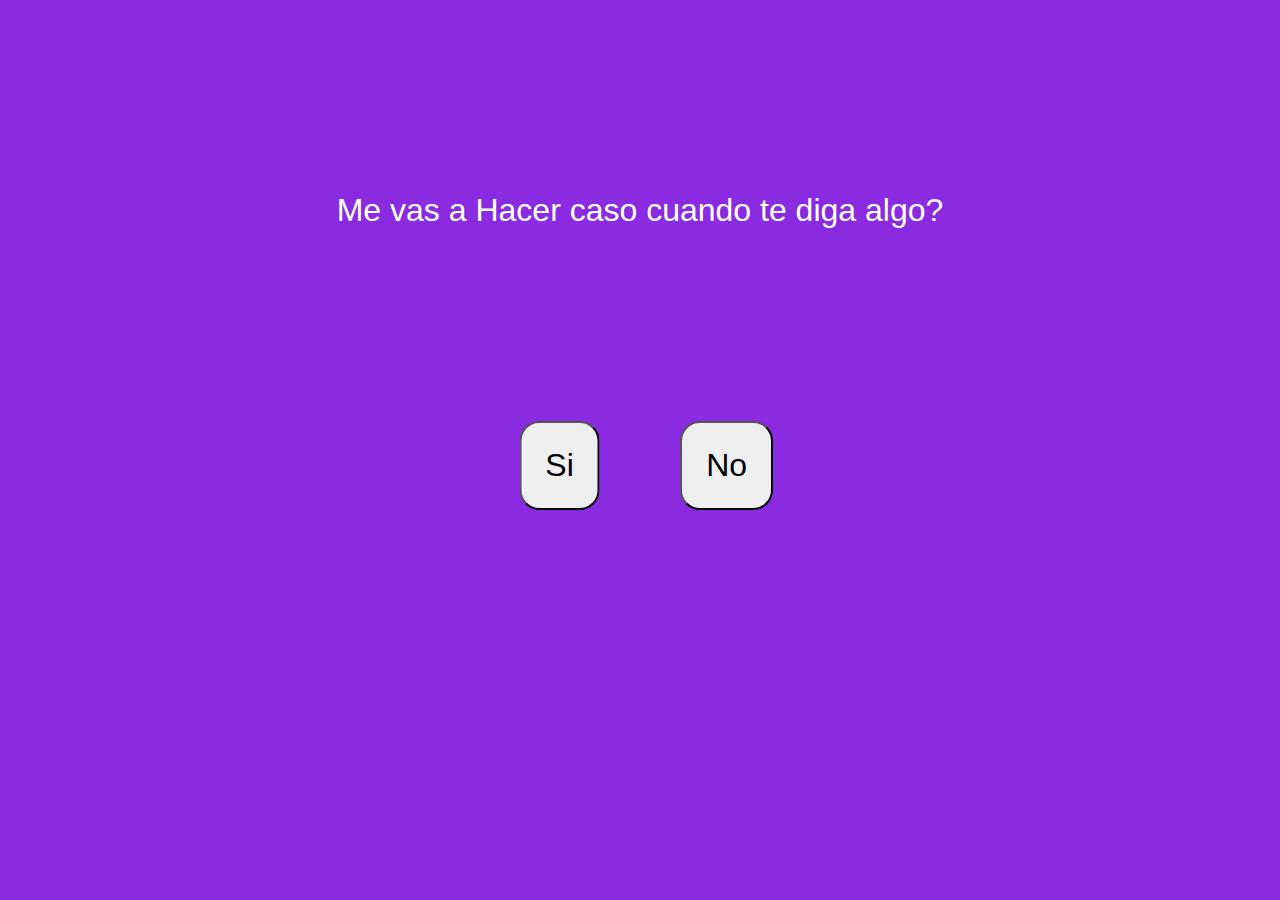
<file: index.html>
<!DOCTYPE html>
<html lang="es">
<head>
    <meta charset="UTF-8">
    <meta name="viewport" content="width=device-width, initial-scale=1.0">
    <title>Un Regalo para mi Niña</title>
    <link rel="stylesheet" href="style.css">
</head>
<body>
    <div class="contenedor">
        <p>Me vas a Hacer caso cuando te diga algo?</p>
        <a href="index2.html"><button id="yesBtn">Si</button></a>
        
        <button id="noBtn">No</button>
    </div>
    <script src="index.js"></script>
</body>
</html>
</file>
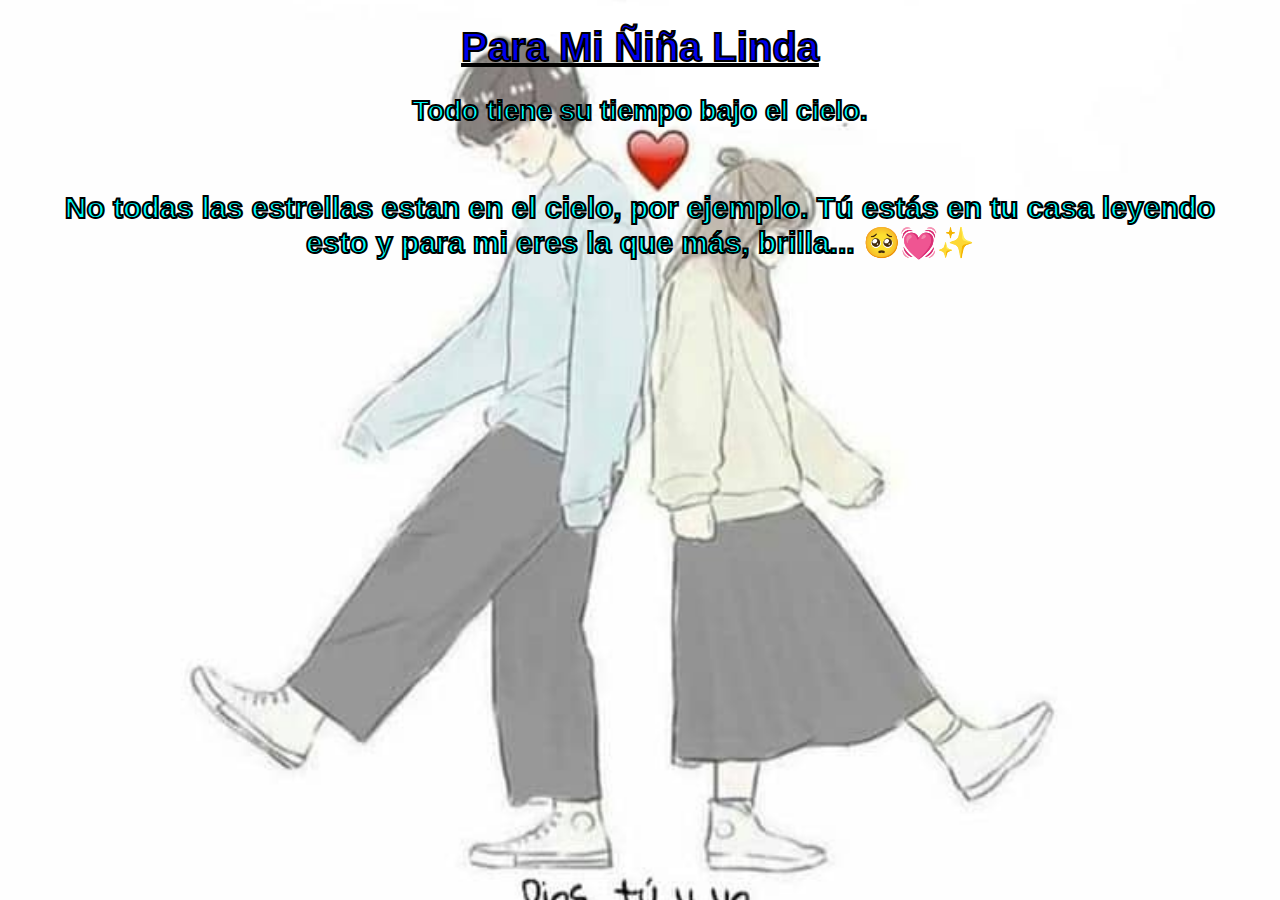
<file: index2.html>
<!DOCTYPE html>
<html lang="en">

<head>
    <meta charset="UTF-8">
    <meta name="viewport" content="width=device-width, initial-scale=1.0">
    <title>Leer</title>
    <link rel="stylesheet" href="style.css">
</head>

<body class="i2">
    <h1><a href="quiero estar.html">Para Mi Ñiña Linda</a></h1>
    <h4>Todo tiene su tiempo bajo el cielo.</h4>
    <p id="Parrafo">No todas las estrellas estan en el cielo, por 
        ejemplo. Tú estás en tu casa leyendo esto y para mi eres la que
        más, brilla... 🥺💓✨
    </p>
</body>

</html>
</file>
<file: style.css>
*{
    margin: 0;
    font-family: Arial, Helvetica, sans-serif;
}

.contenedor{
    background-color: blueviolet;
    width: 100vw;
    height: 100vh;
    text-align: center;
}

p{
    color: white;
    font-size: xx-large;
    padding: 15%;
}

button{
    font-size: xx-large;
    padding: 0.75em;
    border-radius: 20px;
}

#yesBtn{
    transform: translate(-100%, 0);
}

#noBtn{
    position: absolute;
}

.i2{
    background-image: url(juntos.jpeg);
   background-attachment: fixed;
   background-repeat: no-repeat;
   background-position: center;
   background-size: cover;
}

h1{
    color: #00ffff;
    -webkit-text-stroke: 2px #000;
    font-size: 40px;
    text-align: center;
    padding: 25px;
}

h3, h4{
    color: #00ffff;
    -webkit-text-stroke: 2px #000;
    font-size: 28px;
    text-align: center;
}

#Parrafo{
    color: #00ffff;
    -webkit-text-stroke: 2px #000;
    font-size: 30px;
    padding: 5%;
    font-family: Arial, Helvetica, sans-serif;
    text-align: center;
    font-weight: bold;
}

@media(max-width:800px){

    p{
        padding: 20%;
        font-size: 40px;
    }
    .i2{
        background-image: url(juntos.jpeg);
        background-size: cover;
        background-repeat: no-repeat;
        background-position: center;
        background-image: url(juntos.jpeg);
    }
}
</file>
